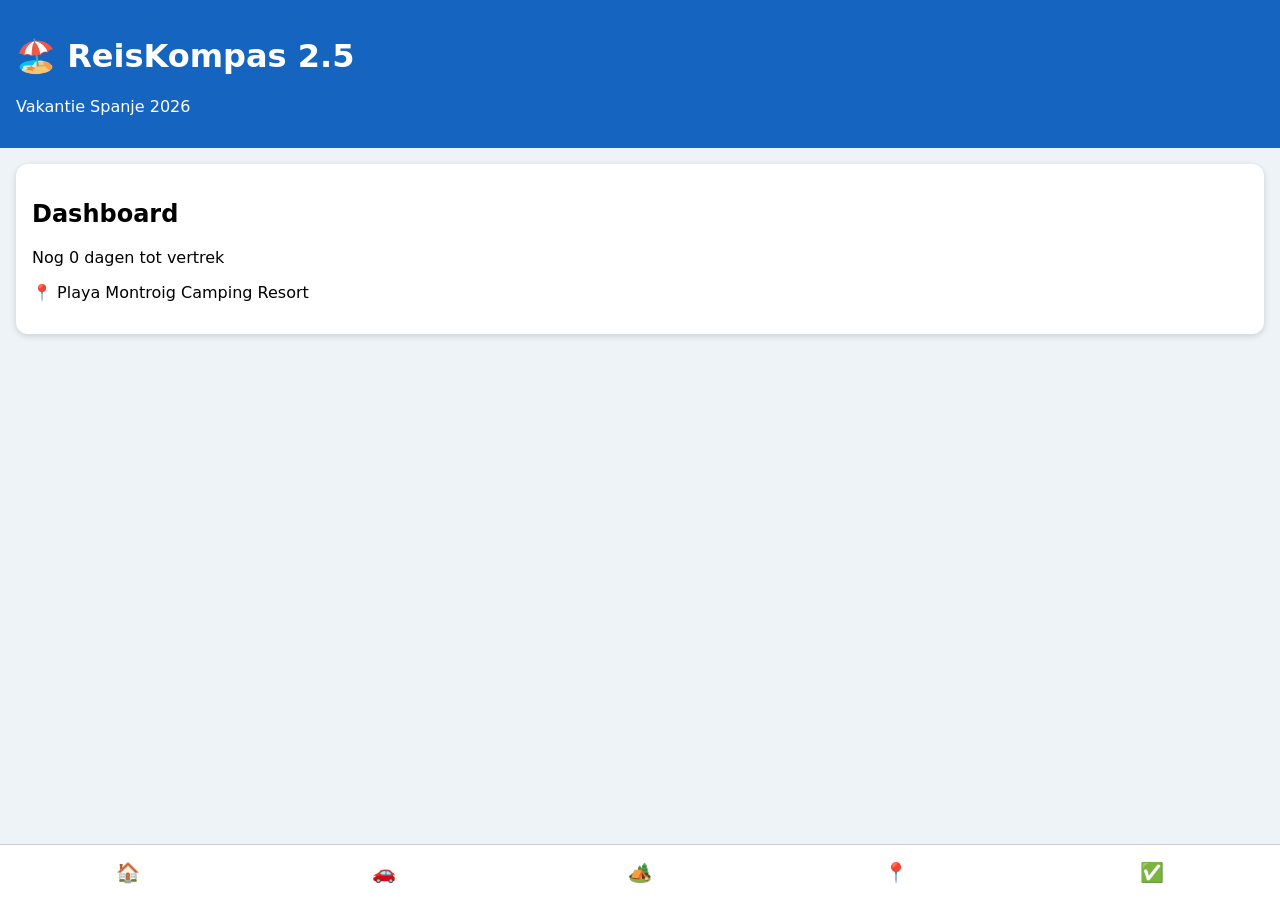
<file: index.html>
<!doctype html><html lang='nl'><head>
<meta charset='utf-8'><meta name='viewport' content='width=device-width,initial-scale=1'>
<title>ReisKompas 2.5</title>
<link rel='stylesheet' href='css/style.css'></head><body>
<header><h1>🏖️ ReisKompas 2.5</h1><p>Vakantie Spanje 2026</p></header>

<main id="content"></main>

<nav class="bottom">
<button data="dashboard">🏠</button>
<button data="route">🚗</button>
<button data="camping">🏕️</button>
<button data="omgeving">📍</button>
<button data="check">✅</button>
</nav>

<script src="js/app.js"></script>
</body></html>
</file>
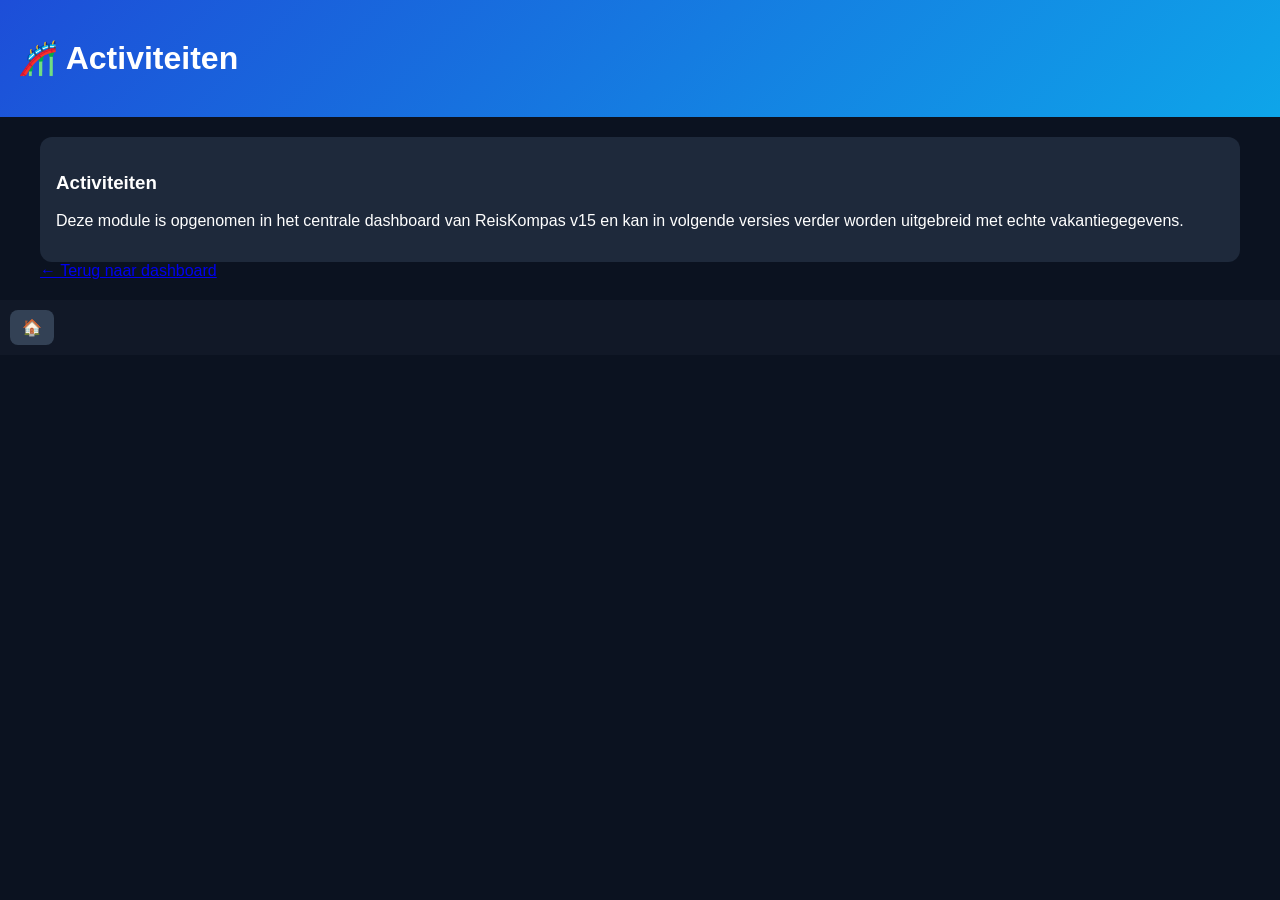
<file: pages/activiteiten.html>
<!doctype html><html><head>
<meta charset='utf-8'><link rel='stylesheet' href='../assets/css/style.css'></head>
<body>
<header><h1>🎢 Activiteiten</h1></header>
<main>
<div class='card'>
<h3>Activiteiten</h3>
<p>Deze module is opgenomen in het centrale dashboard van ReisKompas v15 en kan in volgende versies verder worden uitgebreid met echte vakantiegegevens.</p>
</div>
<a href='../index.html'>← Terug naar dashboard</a>
</main>
<nav><a href='../index.html'>🏠</a></nav>
</body></html>
</file>
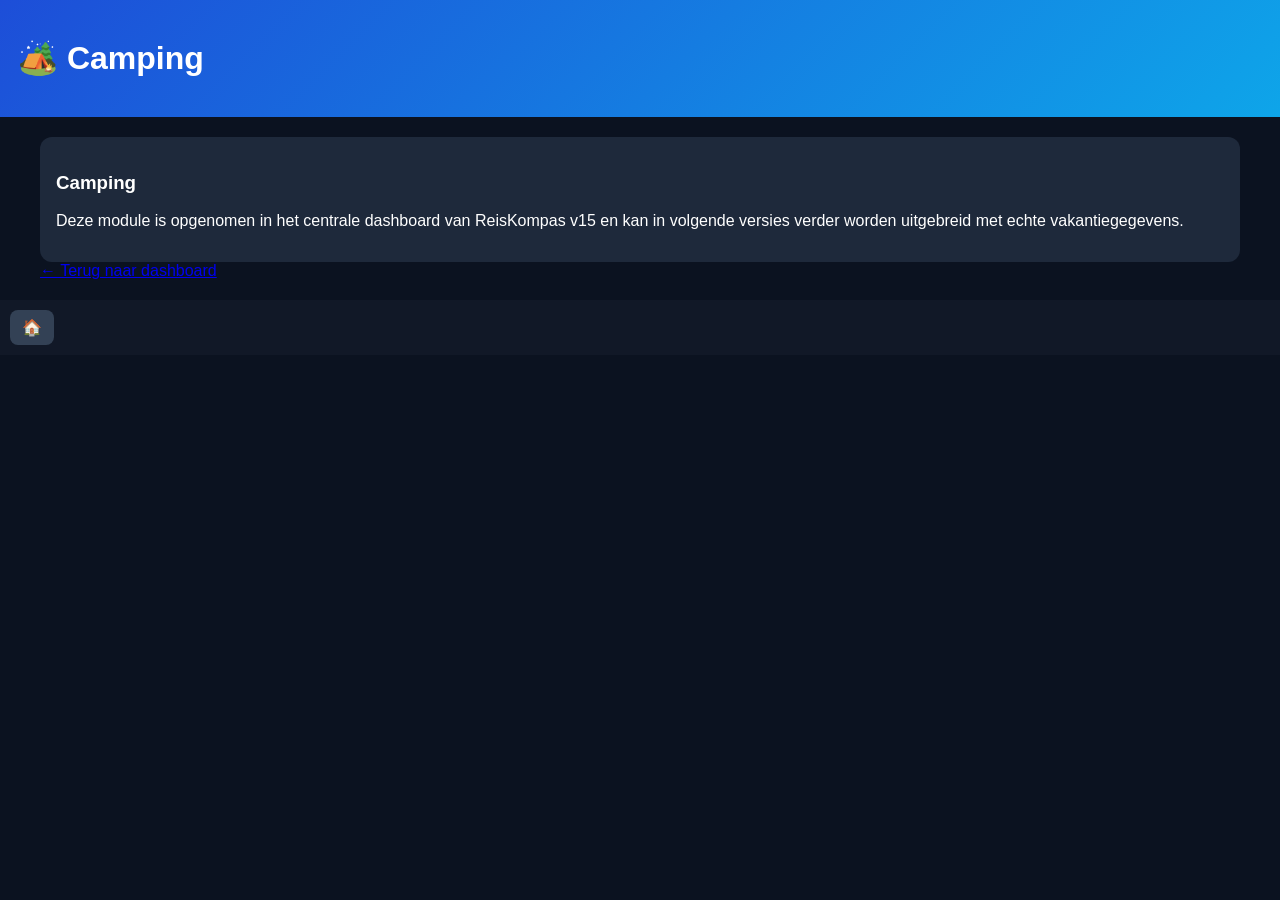
<file: pages/camping.html>
<!doctype html><html><head>
<meta charset='utf-8'><link rel='stylesheet' href='../assets/css/style.css'></head>
<body>
<header><h1>🏕️ Camping</h1></header>
<main>
<div class='card'>
<h3>Camping</h3>
<p>Deze module is opgenomen in het centrale dashboard van ReisKompas v15 en kan in volgende versies verder worden uitgebreid met echte vakantiegegevens.</p>
</div>
<a href='../index.html'>← Terug naar dashboard</a>
</main>
<nav><a href='../index.html'>🏠</a></nav>
</body></html>
</file>
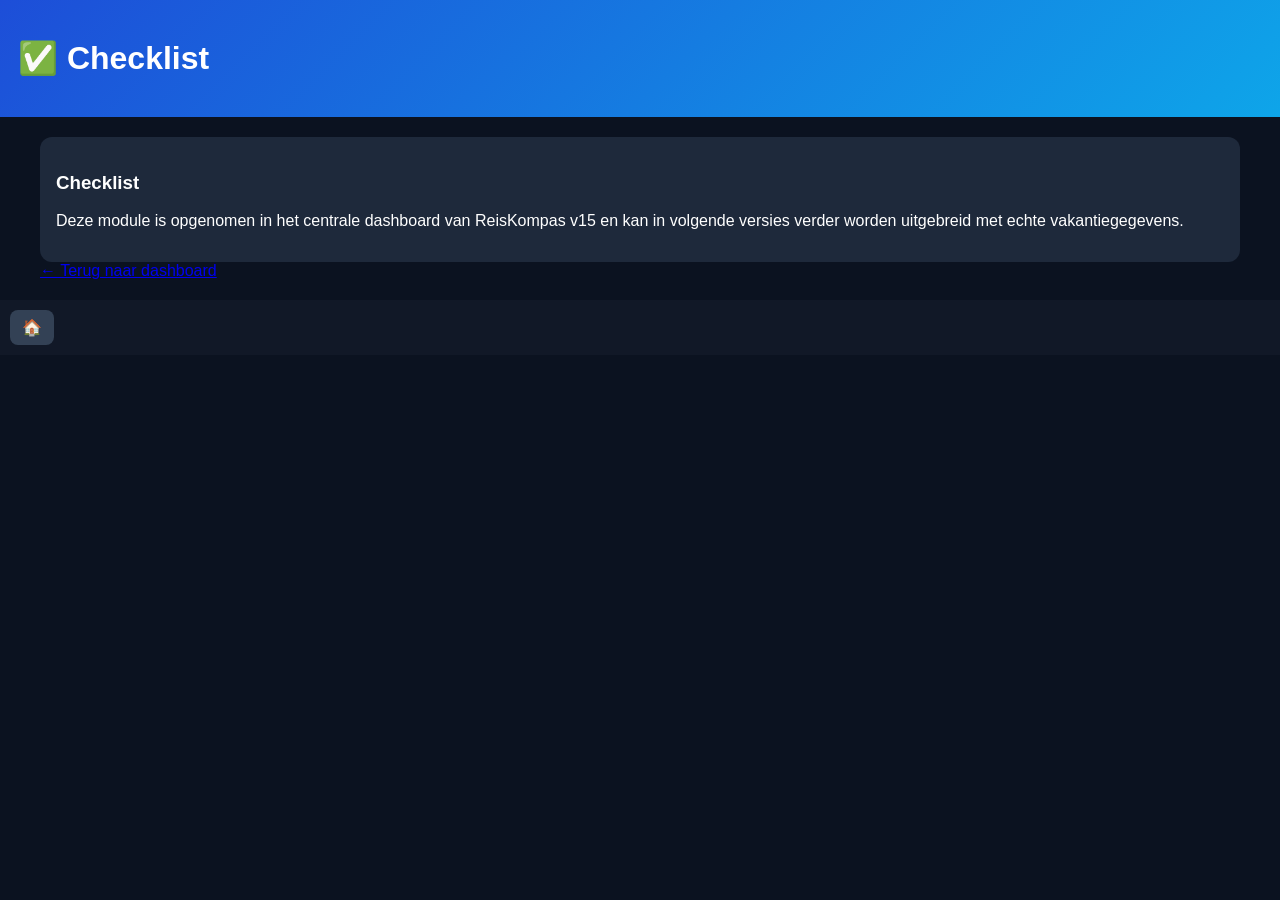
<file: pages/checklist.html>
<!doctype html><html><head>
<meta charset='utf-8'><link rel='stylesheet' href='../assets/css/style.css'></head>
<body>
<header><h1>✅ Checklist</h1></header>
<main>
<div class='card'>
<h3>Checklist</h3>
<p>Deze module is opgenomen in het centrale dashboard van ReisKompas v15 en kan in volgende versies verder worden uitgebreid met echte vakantiegegevens.</p>
</div>
<a href='../index.html'>← Terug naar dashboard</a>
</main>
<nav><a href='../index.html'>🏠</a></nav>
</body></html>
</file>
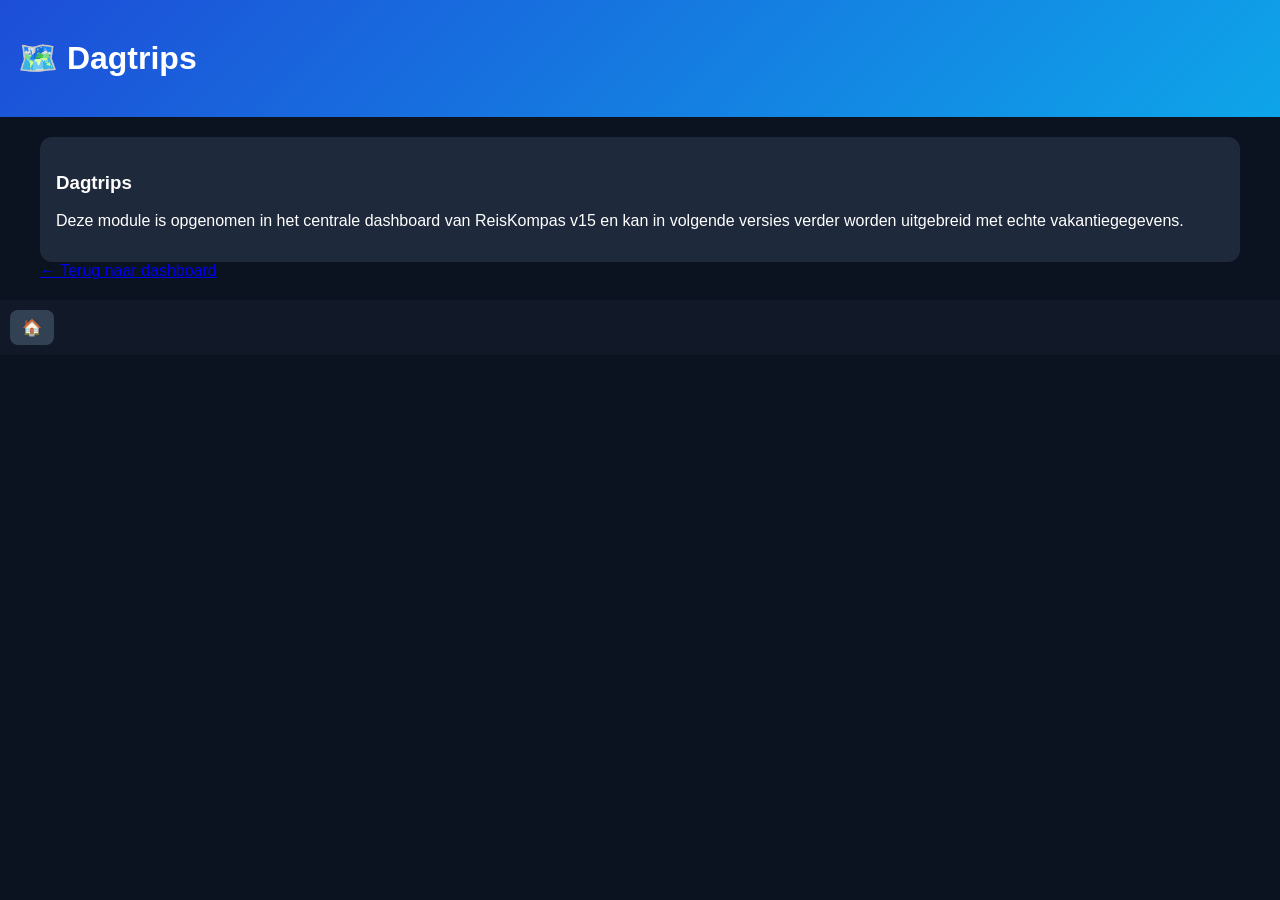
<file: pages/dagtrips.html>
<!doctype html><html><head>
<meta charset='utf-8'><link rel='stylesheet' href='../assets/css/style.css'></head>
<body>
<header><h1>🗺️ Dagtrips</h1></header>
<main>
<div class='card'>
<h3>Dagtrips</h3>
<p>Deze module is opgenomen in het centrale dashboard van ReisKompas v15 en kan in volgende versies verder worden uitgebreid met echte vakantiegegevens.</p>
</div>
<a href='../index.html'>← Terug naar dashboard</a>
</main>
<nav><a href='../index.html'>🏠</a></nav>
</body></html>
</file>
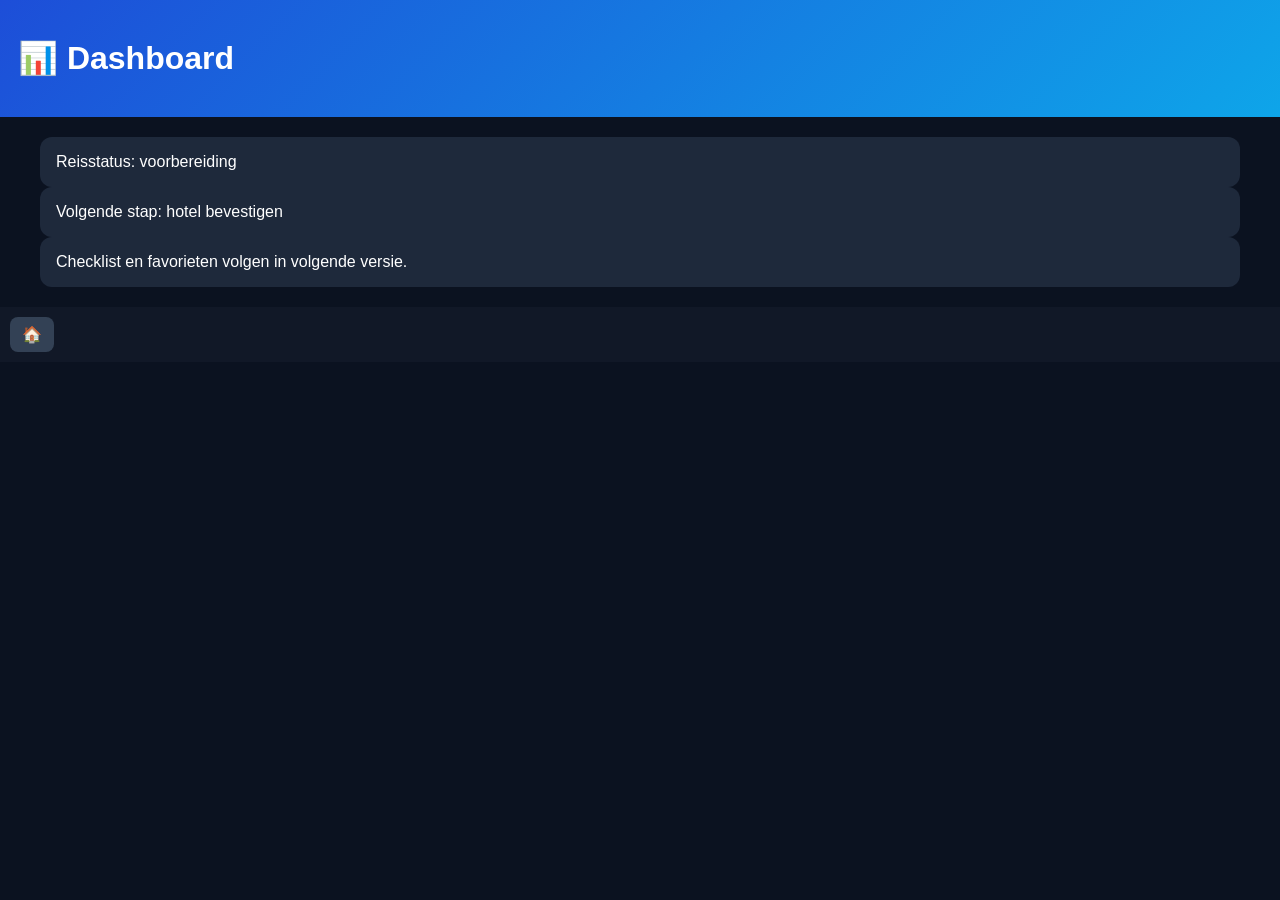
<file: pages/dashboard.html>
<!doctype html><html><head>
<meta charset='utf-8'><link rel='stylesheet' href='../assets/css/style.css'></head>
<body><header><h1>📊 Dashboard</h1></header>
<main>
<div class='card'>Reisstatus: voorbereiding</div>
<div class='card'>Volgende stap: hotel bevestigen</div>
<div class='card'>Checklist en favorieten volgen in volgende versie.</div>
</main>
<nav><a href='../index.html'>🏠</a></nav>
</body></html>
</file>
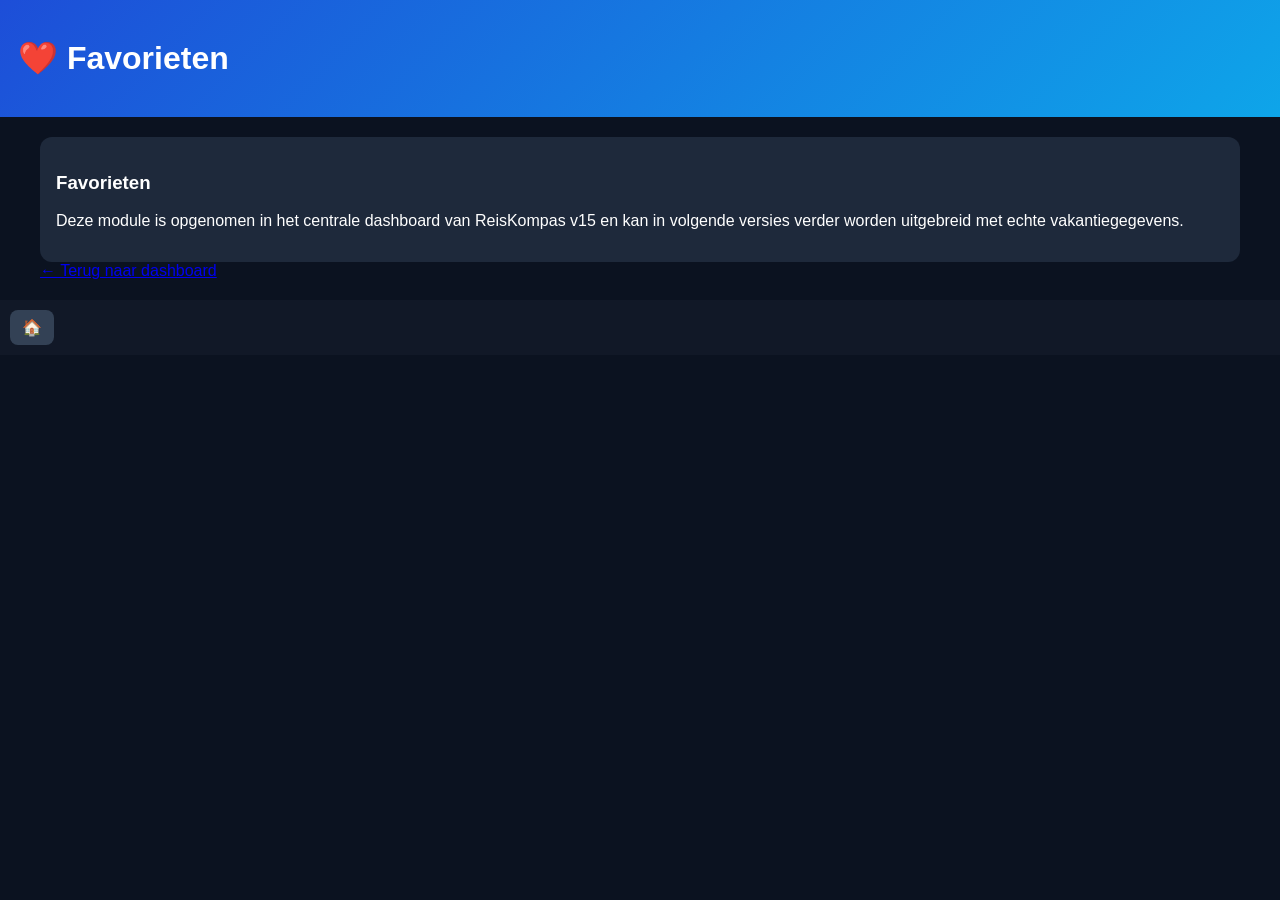
<file: pages/favorieten.html>
<!doctype html><html><head>
<meta charset='utf-8'><link rel='stylesheet' href='../assets/css/style.css'></head>
<body>
<header><h1>❤️ Favorieten</h1></header>
<main>
<div class='card'>
<h3>Favorieten</h3>
<p>Deze module is opgenomen in het centrale dashboard van ReisKompas v15 en kan in volgende versies verder worden uitgebreid met echte vakantiegegevens.</p>
</div>
<a href='../index.html'>← Terug naar dashboard</a>
</main>
<nav><a href='../index.html'>🏠</a></nav>
</body></html>
</file>
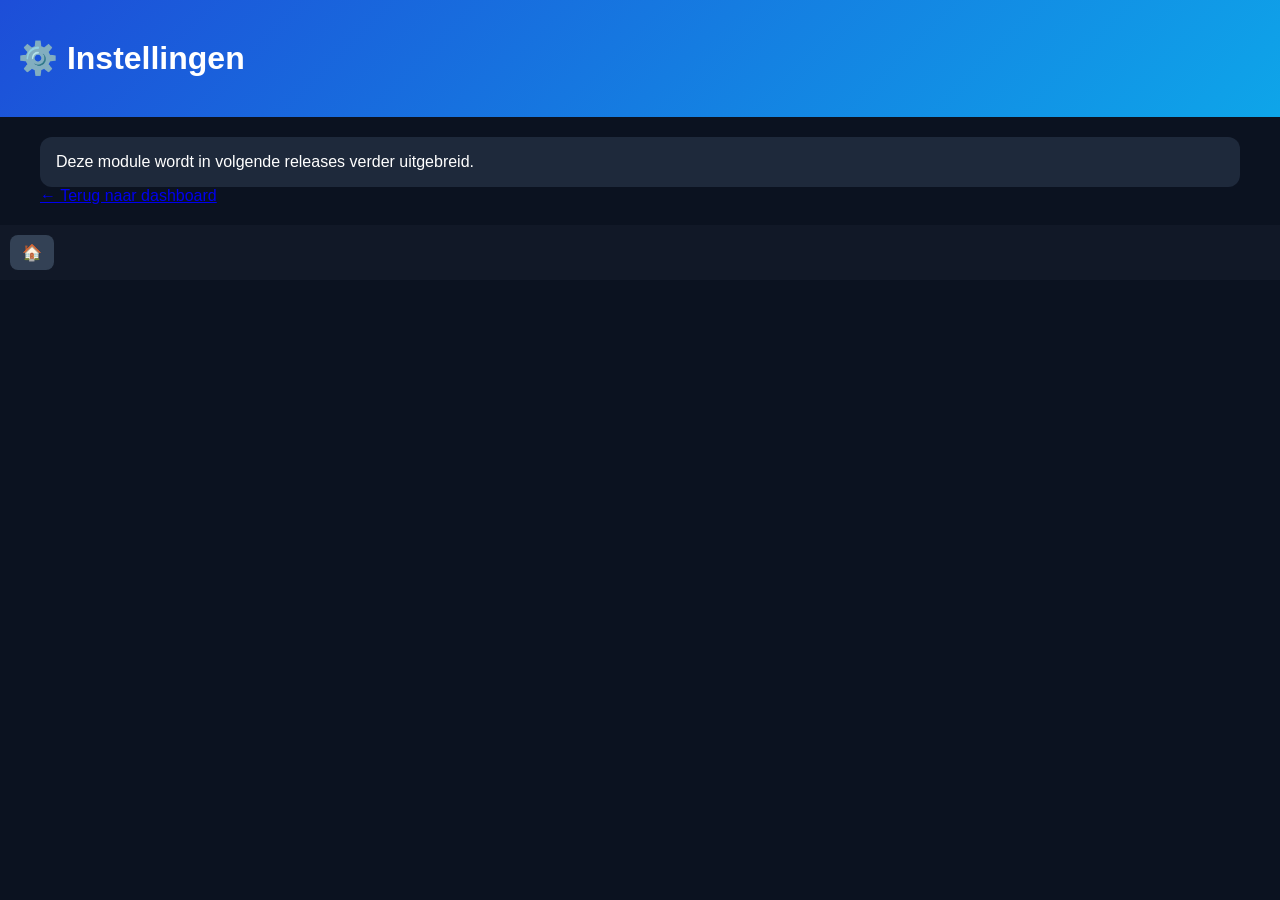
<file: pages/instellingen.html>
<!doctype html><html><head>
<meta charset='utf-8'><link rel='stylesheet' href='../assets/css/style.css'></head>
<body><header><h1>⚙️ Instellingen</h1></header>
<main><div class='card'>Deze module wordt in volgende releases verder uitgebreid.</div>
<a href='../index.html'>← Terug naar dashboard</a></main>
<nav><a href='../index.html'>🏠</a></nav></body></html>
</file>
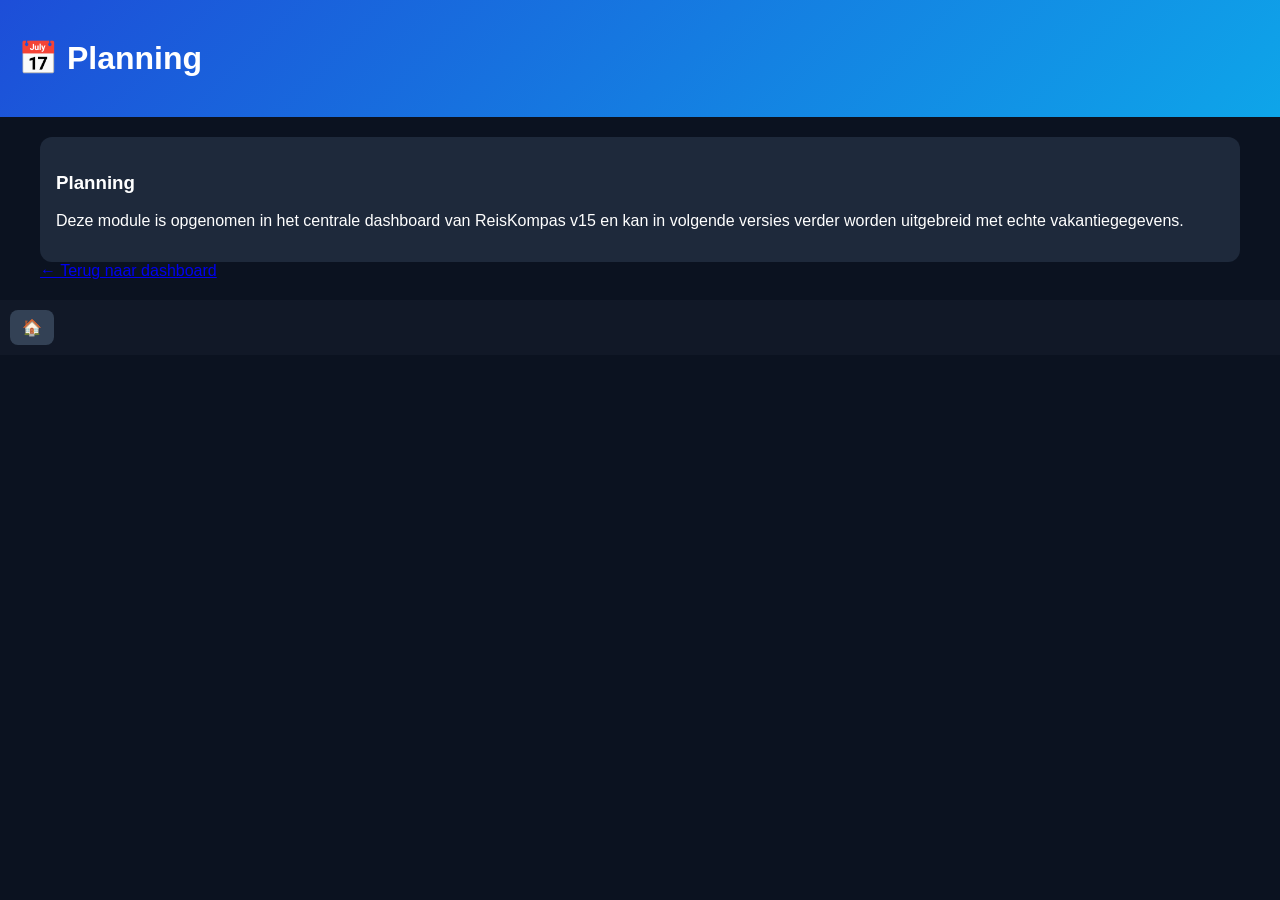
<file: pages/planning.html>
<!doctype html><html><head>
<meta charset='utf-8'><link rel='stylesheet' href='../assets/css/style.css'></head>
<body>
<header><h1>📅 Planning</h1></header>
<main>
<div class='card'>
<h3>Planning</h3>
<p>Deze module is opgenomen in het centrale dashboard van ReisKompas v15 en kan in volgende versies verder worden uitgebreid met echte vakantiegegevens.</p>
</div>
<a href='../index.html'>← Terug naar dashboard</a>
</main>
<nav><a href='../index.html'>🏠</a></nav>
</body></html>
</file>
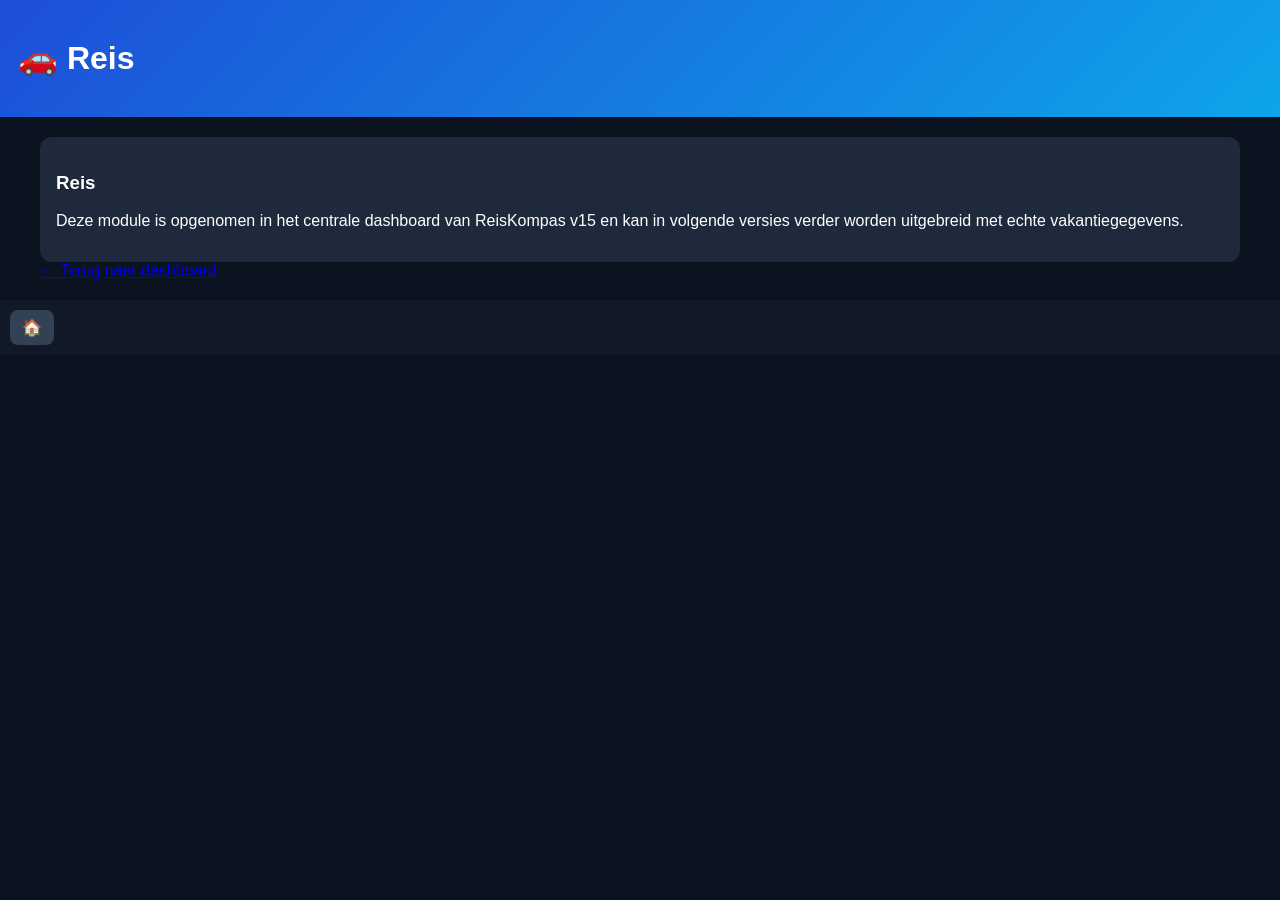
<file: pages/reis.html>
<!doctype html><html><head>
<meta charset='utf-8'><link rel='stylesheet' href='../assets/css/style.css'></head>
<body>
<header><h1>🚗 Reis</h1></header>
<main>
<div class='card'>
<h3>Reis</h3>
<p>Deze module is opgenomen in het centrale dashboard van ReisKompas v15 en kan in volgende versies verder worden uitgebreid met echte vakantiegegevens.</p>
</div>
<a href='../index.html'>← Terug naar dashboard</a>
</main>
<nav><a href='../index.html'>🏠</a></nav>
</body></html>
</file>
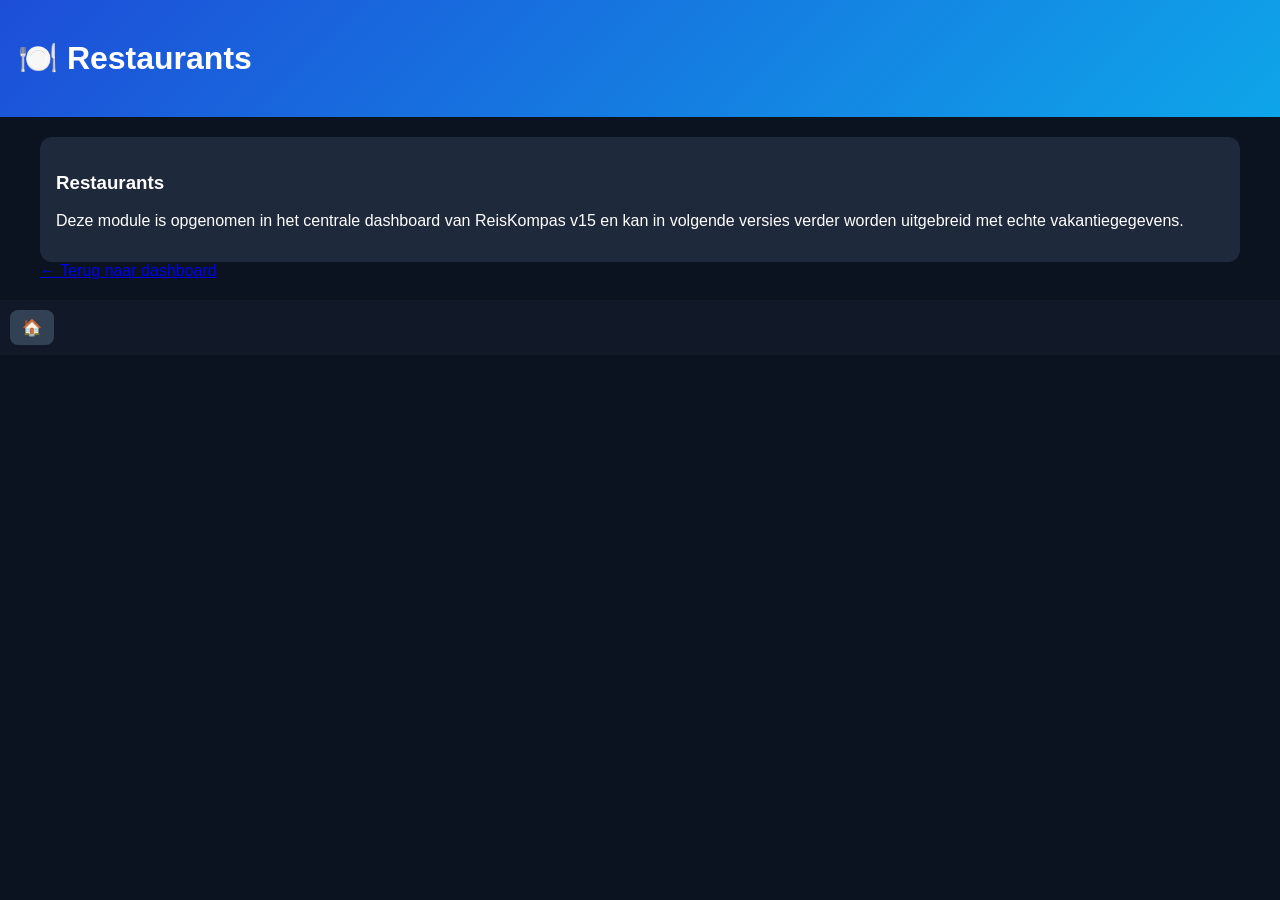
<file: pages/restaurants.html>
<!doctype html><html><head>
<meta charset='utf-8'><link rel='stylesheet' href='../assets/css/style.css'></head>
<body>
<header><h1>🍽️ Restaurants</h1></header>
<main>
<div class='card'>
<h3>Restaurants</h3>
<p>Deze module is opgenomen in het centrale dashboard van ReisKompas v15 en kan in volgende versies verder worden uitgebreid met echte vakantiegegevens.</p>
</div>
<a href='../index.html'>← Terug naar dashboard</a>
</main>
<nav><a href='../index.html'>🏠</a></nav>
</body></html>
</file>
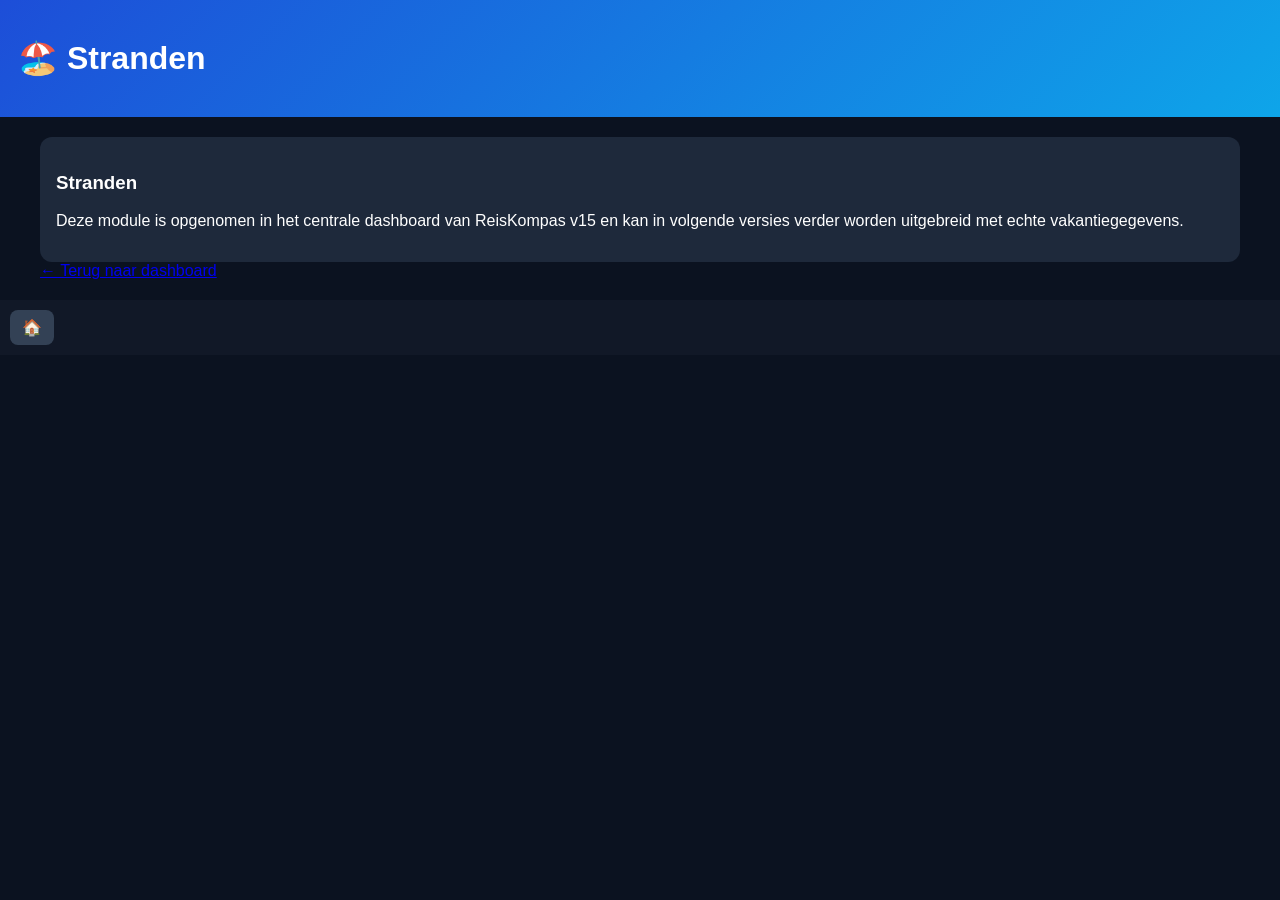
<file: pages/stranden.html>
<!doctype html><html><head>
<meta charset='utf-8'><link rel='stylesheet' href='../assets/css/style.css'></head>
<body>
<header><h1>🏖️ Stranden</h1></header>
<main>
<div class='card'>
<h3>Stranden</h3>
<p>Deze module is opgenomen in het centrale dashboard van ReisKompas v15 en kan in volgende versies verder worden uitgebreid met echte vakantiegegevens.</p>
</div>
<a href='../index.html'>← Terug naar dashboard</a>
</main>
<nav><a href='../index.html'>🏠</a></nav>
</body></html>
</file>
<file: css/style.css>
body{margin:0;font-family:system-ui;background:#eef3f8;padding-bottom:70px}
header{background:#1565c0;color:#fff;padding:1rem}
.card{background:#fff;margin:1rem;padding:1rem;border-radius:12px;box-shadow:0 2px 6px rgba(0,0,0,.15)}
.bottom{position:fixed;bottom:0;left:0;right:0;display:flex;background:#fff;border-top:1px solid #ccc}
.bottom button{flex:1;padding:1rem;border:0;background:#fff;font-size:1.2rem}
.bottom button.active{background:#1565c0;color:#fff}
ul{padding-left:1.2rem}
</file>
<file: assets/css/style.css>
body{margin:0;font-family:Arial,sans-serif;background:#0b1220;color:#fff}
header{padding:18px;background:linear-gradient(135deg,#1d4ed8,#0ea5e9)}
nav{display:flex;gap:8px;overflow:auto;background:#111827;padding:10px}
nav a{color:#fff;text-decoration:none;background:#334155;padding:8px 12px;border-radius:8px}
main{max-width:1200px;margin:auto;padding:20px}
.grid{display:grid;grid-template-columns:repeat(auto-fit,minmax(300px,1fr));gap:16px}
.card{background:#1e293b;border-radius:12px;padding:16px}
table{width:100%;border-collapse:collapse}
td{padding:6px;border-bottom:1px solid #334155}
.route-step{padding:8px 0}
</file>
